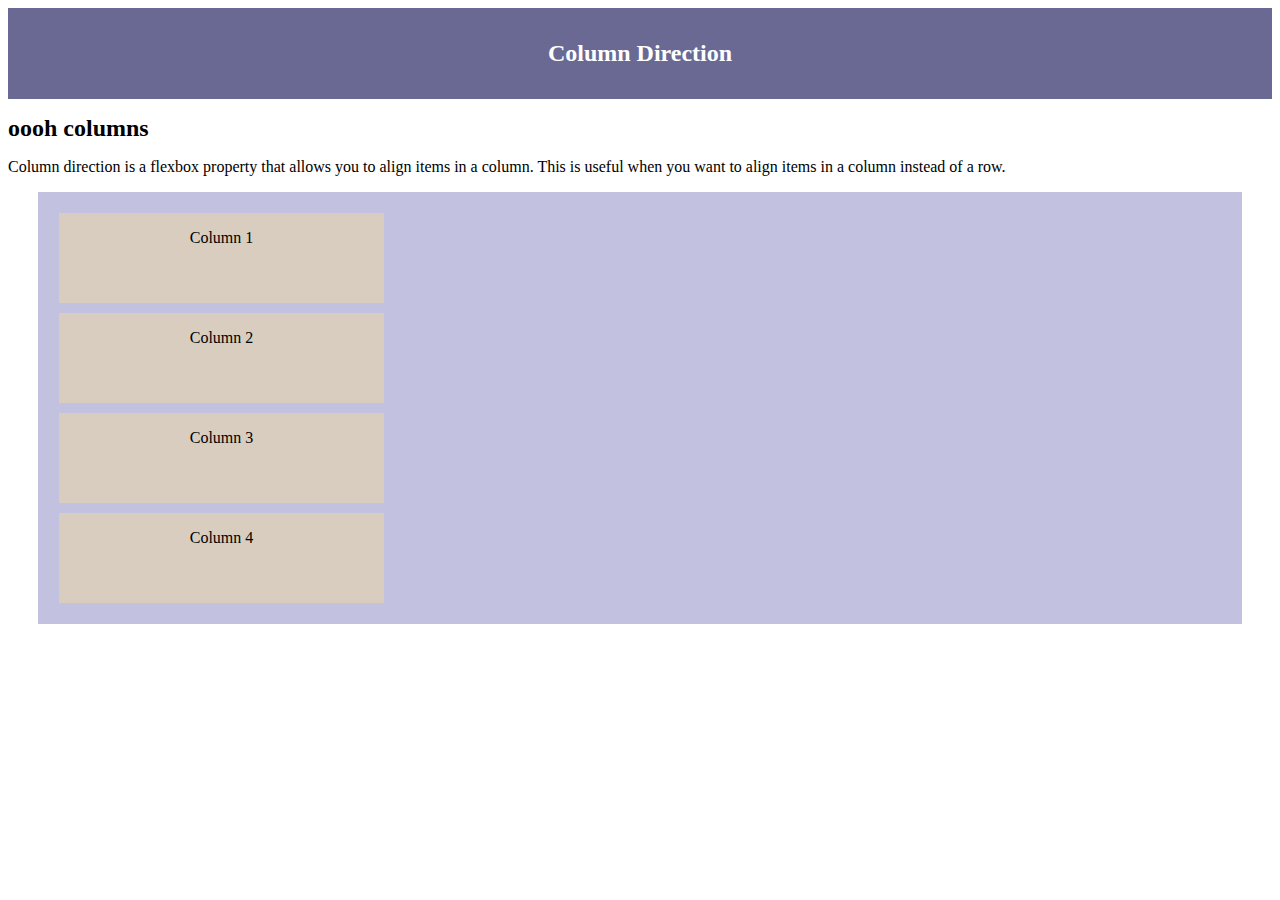
<file: Day7-P2-ColumnDirection/index.html>
<!DOCTYPE html>
<html lang="en">
<head>
    <meta charset="UTF-8">
    <meta name="viewport" content="width=device-width, initial-scale=1.0">
    <link rel="stylesheet" href="./css/stylin.css">
    <title>Column Direction</title>
</head>
<body>
    <header role="banner">
        <h1>Column Direction</h1>
    </header>

    <main role="main">
        <h1>oooh columns</h1>
        <p>Column direction is a flexbox property that allows you to align items in a column. This is useful when you want to align items in a column instead of a row.</p>
        <div class="container">
        <div class="item">Column 1</div>
        <div class="item">Column 2</div>
        <div class="item">Column 3</div>
        <div class="item">Column 4</div>
    </div>
    </main>

    
</body>
</html>
</file>
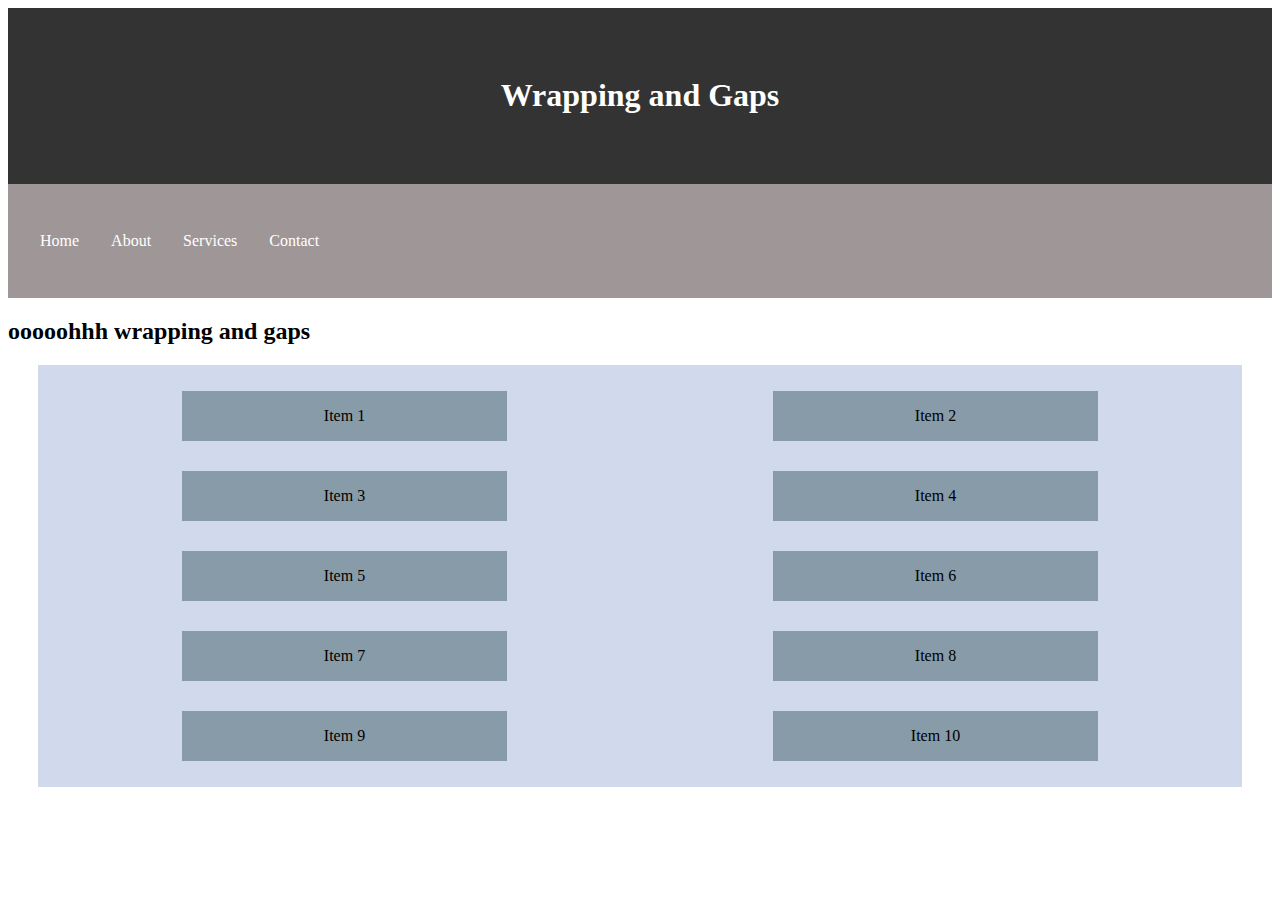
<file: Day7-P3-Wrapping&Gap/index.html>
<!DOCTYPE html>
<html lang="en">
<head>
    <meta charset="UTF-8">
    <meta name="viewport" content="width=device-width, initial-scale=1.0">
    <link rel="stylesheet" href="./css/stylin.css">
    <title>Wrapping and Gaps</title>
</head>
<body>
    <header role="banner">
        <h1>Wrapping and Gaps</h1>
    </header>
    <nav role="navigation">
        <ul>
            <li><a href="#">Home</a></li>
            <li><a href="#">About</a></li>
            <li><a href="#">Services</a></li>
            <li><a href="#">Contact</a></li>
        </ul>
</nav>
    <main role="main">
        <h2>ooooohhh wrapping and gaps</h2>

        <div class="container">
            <div class="item">Item 1</div>
            <div class="item">Item 2</div>
            <div class="item">Item 3</div>
            <div class="item">Item 4</div>
            <div class="item">Item 5</div>
            <div class="item">Item 6</div>
            <div class="item">Item 7</div>
            <div class="item">Item 8</div>
            <div class="item">Item 9</div>
            <div class="item">Item 10</div>
        </div>
    </main>
</body>
</html>
</file>
<file: Day7-P2-ColumnDirection/css/stylin.css>
header{
    background-color: #6a6994;
    color: white;
    text-align: center;
    padding: 1em;
}

h1{
    font-size: 1.5em;
}

.container{
    display: flex;
    flex-direction: column;
    padding: 1em;
    margin: 10px 30px 10px 30px;
    background-color: rgb(236, 225, 208);
    height: 400px;
    background-color: #c2c1e0;
    
    /* Mess with justify-content */
    /* justify-content: center; */
    /* justify-content: flex-start; */
    /* justify-content: flex-end; */
    justify-content: space-around;
}

.item{
    padding: 1em;
    margin: 5px;
    background-color: rgb(216, 205, 190);
    height: 75%;
    width: 25%;
    text-align: center;
}
</file>
<file: Day7-P3-Wrapping&Gap/css/stylin.css>
header{
    background-color: #333;
    color: white;
    text-align: center;
    padding: 1em;
}

nav{
    display: flex;
    background-color: #9f9797;
    color: white;
}

nav ul{
    text-decoration: none;
    padding: 1em;
    flex-direction: row;
    display: flex;
}

nav li{
    list-style-type: none;
    padding: 1em;
    
}

nav li a {
    text-decoration: none;
    color: white;
}

h1{
    text-align: center;
    padding: 1em;
}

.container{
    display: flex;
    flex-wrap: wrap;
    justify-content: space-around;
    gap: 10px;
    padding: 1em;
    margin: 10px 30px 30px 30px;
    background-color: rgb(208, 218, 236);
    height: 80%;
}

.item{
    padding: 1em;
    margin: 10px 30px 10px 30px;
    background-color: rgb(135, 155, 168);
    height: 75%;
    width: 25%;
    text-align: center;
}
</file>
